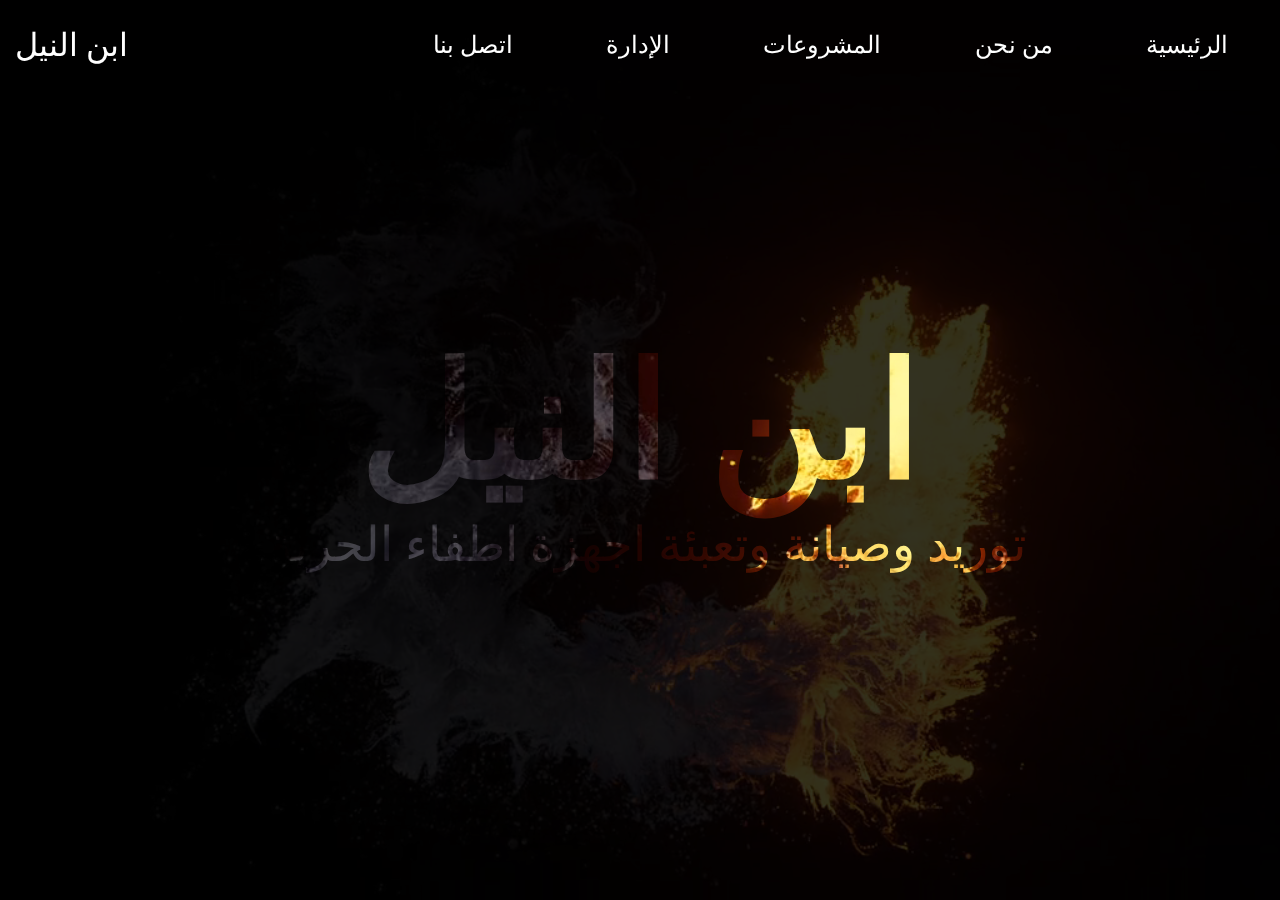
<file: index.html>
<!DOCTYPE html>
<html lang="en">

<head>
    <meta charset="UTF-8">
    <meta http-equiv="X-UA-Compatible" content="IE=edge">
    <meta name="viewport" content="width=device-width, initial-scale=1.0">
    <link rel="stylesheet" href="styles.css">
    <title>Ibn El Nile</title>
</head>

<body>
    <!-- Start Navbar -->
    <nav class="navBar">
        <div class="logo">ابن النيل</div>
        <div class="menu">
            <ul class="menuItems">
                <li class="item"><a href="#">الرئيسية</a></li>
                <li class="item"><a href="about.html">من نحن</a></li>
                <li class="item"><a href="projects.html">المشروعات</a></li>
                <li class="item"><a href="#">الإدارة</a></li>
                <li class="item"><a href="#">اتصل بنا</a></li>
            </ul>
        </div>
    </nav>
    <!-- End Navbar -->

    <!-- Start Main -->
    <main>
        <!-- Start Header -->
        <header class="header">
            <video autoplay muted loop id="myVideo">
                <source src="Videos/main.mp4" type="video/mp4">
            </video>
            <div class="content">
                <h1>ابن النيل</h1>
                <p>توريد وصيانة وتعبئة اجهزة اطفاء الحريق</p>
            </div>
        </header>
        <!-- End Header -->

        <!-- Start Projects -->
        <section class="projects">
            المشروعات
        </section>
        <!-- End Projects -->

        <!-- Start Management -->
        <section class="managment">
            الإدارة
        </section>
        <!-- End Management -->

    </main>
    <!-- End Main -->

    <!-- Start Contact Us -->
    <footer class="contact">
        اتصل بنا
    </footer>
    <!-- End Contact Us -->

</body>

</html>
</file>
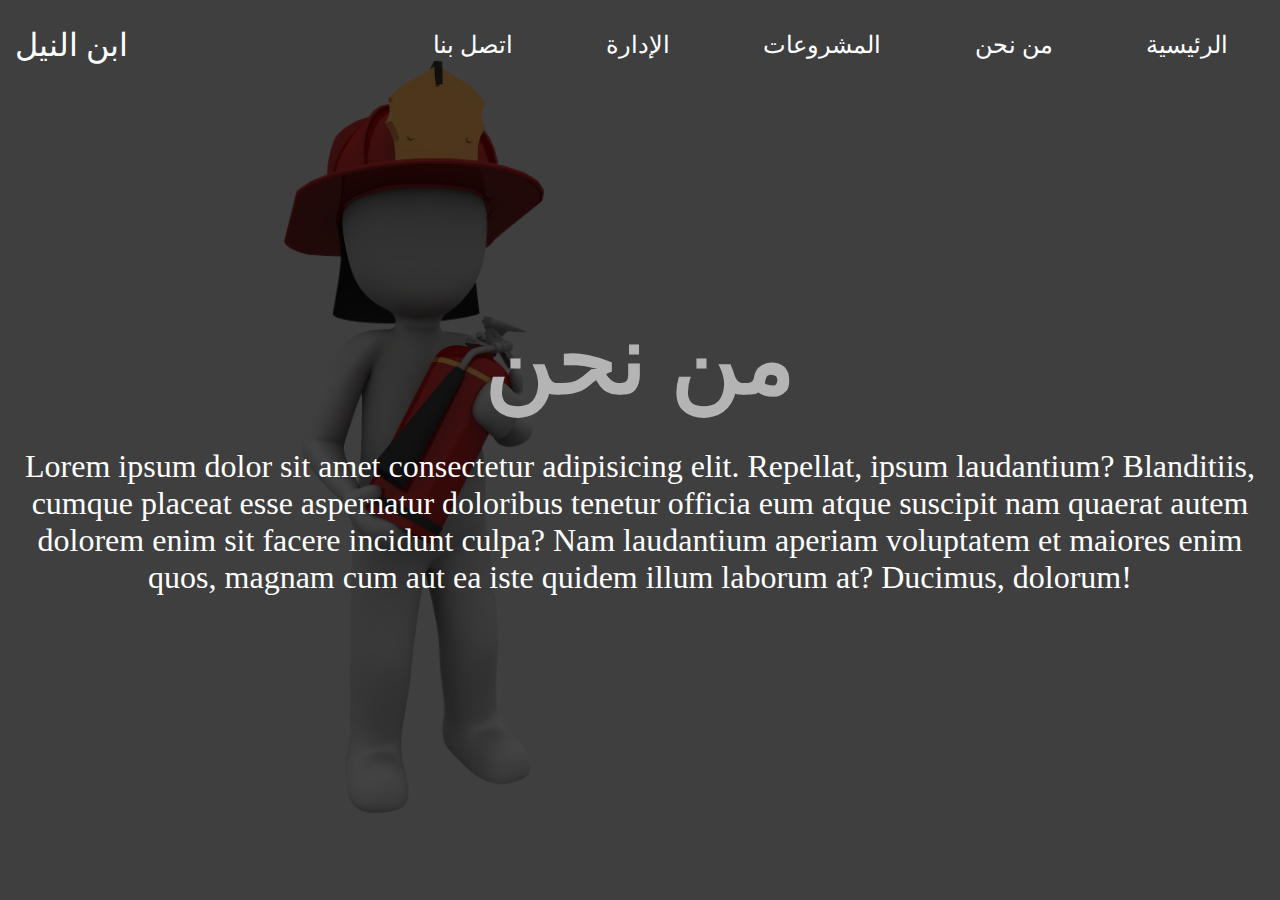
<file: about.html>
<!DOCTYPE html>
<html lang="en">

<head>
    <meta charset="UTF-8">
    <meta http-equiv="X-UA-Compatible" content="IE=edge">
    <meta name="viewport" content="width=device-width, initial-scale=1.0">
    <link rel="stylesheet" href="styles.css">
    <title>Ibn El Nile - About Us</title>
</head>

<body>
    <!-- Start Navbar -->
    <nav class="navBar">
        <div class="logo">ابن النيل</div>
        <div class="menu">
            <ul class="menuItems">
                <li class="item"><a href="index.html">الرئيسية</a></li>
                <li class="item"><a href="#">من نحن</a></li>
                <li class="item"><a href="projects.html">المشروعات</a></li>
                <li class="item"><a href="#">الإدارة</a></li>
                <li class="item"><a href="#">اتصل بنا</a></li>
            </ul>
        </div>
    </nav>
    <!-- End Navbar -->

    <!-- Start Main -->
    <main>
        <!-- Start About -->
        <section class="about">
            <h1 class="us">من نحن</h1>
            <p class="usText">Lorem ipsum dolor sit amet consectetur adipisicing elit. Repellat, ipsum laudantium?
                Blanditiis, cumque placeat esse aspernatur doloribus tenetur officia eum atque suscipit nam quaerat
                autem dolorem enim sit facere incidunt culpa? Nam laudantium aperiam voluptatem et maiores enim quos,
                magnam cum aut ea iste quidem illum laborum at? Ducimus, dolorum!</p>
        </section>
        <!-- End About -->



    </main>
    <!-- End Main -->


</body>

</html>
</file>
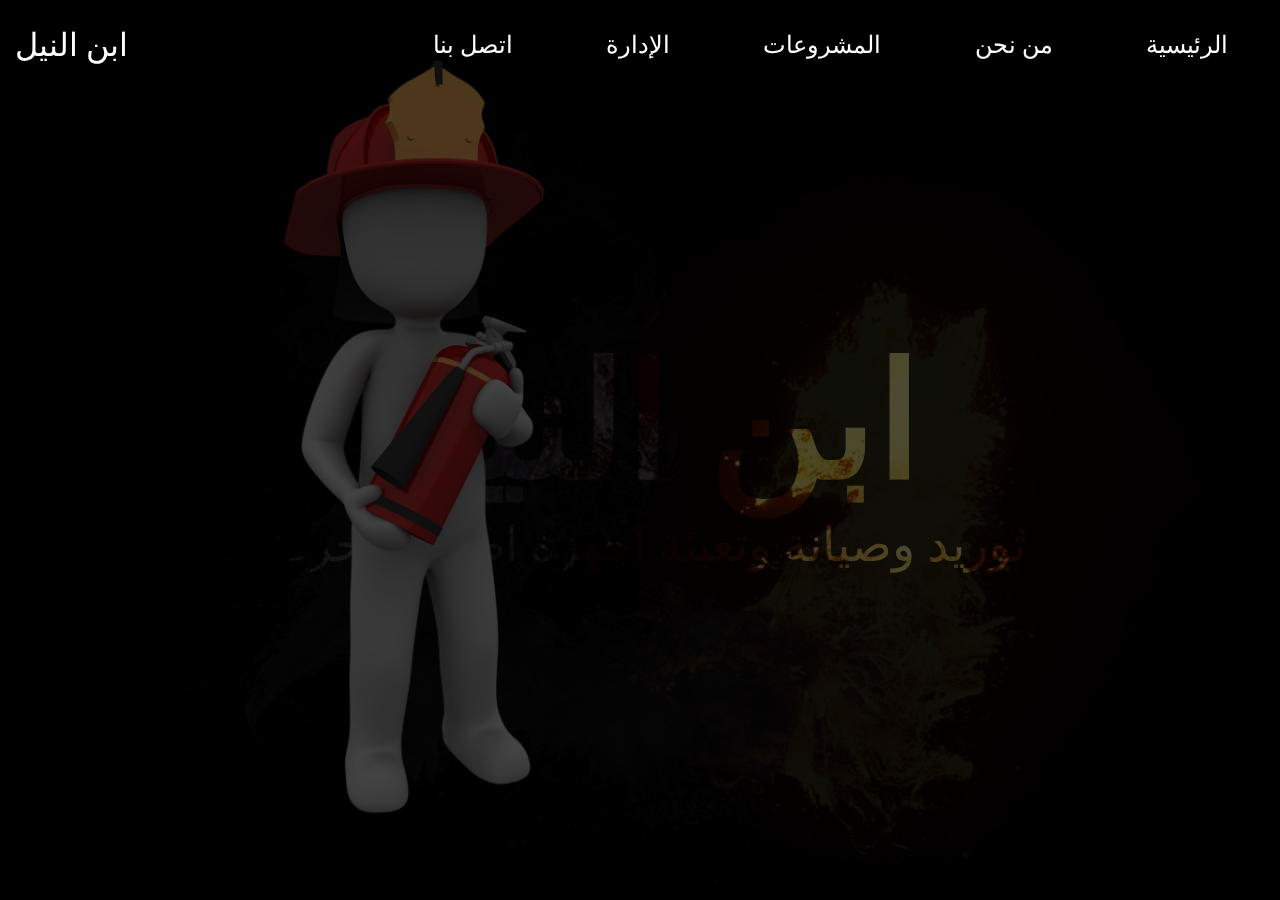
<file: inex.html>
<!DOCTYPE html>
<html lang="en">

<head>
    <meta charset="UTF-8">
    <meta http-equiv="X-UA-Compatible" content="IE=edge">
    <meta name="viewport" content="width=device-width, initial-scale=1.0">
    <link rel="stylesheet" href="styles.css">
    <title>Ibn El Nile</title>
</head>

<body>
    <!-- Start Navbar -->
    <nav class="navBar">
        <div class="logo">ابن النيل</div>
        <div class="menu">
            <ul class="menuItems">
                <li class="item"><a href="#">الرئيسية</a></li>
                <li class="item"><a href="#">من نحن</a></li>
                <li class="item"><a href="#">المشروعات</a></li>
                <li class="item"><a href="#">الإدارة</a></li>
                <li class="item"><a href="#">اتصل بنا</a></li>
            </ul>
        </div>
    </nav>
    <!-- End Navbar -->

    <!-- Start Main -->
    <main>
        <!-- Start Header -->
        <header class="header">
            <video autoplay muted loop id="myVideo">
                <source src="Videos/main.mp4" type="video/mp4">
            </video>
            <div class="content">
                <h1>ابن النيل</h1>
                <p>توريد وصيانة وتعبئة اجهزة اطفاء الحريق</p>
            </div>
        </header>
        <!-- End Header -->

        <!-- Start About -->
        <section class="about">
            من نحن
        </section>
        <!-- End About -->

        <!-- Start Projects -->
        <section class="projects">
            المشروعات
        </section>
        <!-- End Projects -->

        <!-- Start Management -->
        <section class="managment">
            الإدارة
        </section>
        <!-- End Management -->

    </main>
    <!-- End Main -->

    <!-- Start Contact Us -->
    <footer class="contact">
        اتصل بنا
    </footer>
    <!-- End Contact Us -->

</body>

</html>
</file>
<file: styles.css>
* {
    box-sizing: border-box;
    margin: 0;
    padding: 0;
}

body {
    background-color: lightgray;
}

.navBar {
    width: 100%;
    height: 10vh;
    margin-bottom: 10px;
    padding: 5px;
    position: relative;
    z-index: 999;
    display: flex;
    flex-direction: row;
    justify-content: space-between;
    align-items: center;
    /* background-color: red; */
}

.navBar .logo {
    width: 20%;
    font-size: 2rem;
    color: white;
    margin-left: 10px;
}

.navBar .menu {
    width: 70%;
}

.navBar .menu .menuItems {
    list-style: none;
    padding-inline-start: 0;
    display: flex;
    flex-direction: row-reverse;
    justify-content: space-around;
}

.navBar .menu .menuItems .item a {
    text-decoration: none;
    color: white;
    font-size: 1.5rem;
}

.navBar .menu .menuItems .item a:hover {
    color: black;
}

.header {
    position: absolute;
    top: 0;
    left: 0;
    width: 100%;
    height: 100vh;
}

.header #myVideo {
    position: absolute;
    width: 100%;
    height: 100%;
    object-fit: cover;
}

.header .content {
    position: absolute;
    width: 100%;
    height: 100%;
    color: white;
    background-color: rgba(0, 0, 0, .8);
    display: flex;
    flex-direction: column;
    justify-content: center;
    align-items: center;
    text-align: center;
    mix-blend-mode: multiply;
}

.header .content h1 {
    font-size: 10em;
}

.header .content p {
    font-size: 3em;
}

.about {
    width: 100%;
    height: 100vh;
    padding: 20px;
    position: absolute;
    top: 0;
    left: 0;
    background-color: rgba(0, 0, 0, .7);
    background-image: url(imgs/firefighter-1019798_1920-pp.png);
    background-repeat: no-repeat;
    background-size: contain;
    background-blend-mode: multiply;
    display: flex;
    flex-direction: column;
    justify-content: center;
    align-items: center;
}

.us {
    font-size: 6rem;
    margin-bottom: 2rem;
    color: rgb(180, 180, 180);
}

.usText {
    font-size: 2rem;
    text-align: center;
    color: rgb(255, 255, 255);
}

ul {
    padding: 0;
    margin: 0;
    list-style: none;
}

/* img {
    max-width: 100%;
    height: auto;
    border-style: none;
} */



.hero {
    width: 100%;
    height: 100vh;
    background-color: whitesmoke;
    position: relative;
}

.slider {
    width: 100%;
    height: 100vh;
    position: relative;
    display: flex;
    transition: all 0.5s;
    overflow: hidden;
}

.slider .slide {
    width: 20%;
    height: 80%;
    position: relative;
    text-align: center;
    transition: 0.5s;
}

.slider .slide:nth-child(1) {
    background: url("imgs/s1.jpg");
    background-size: cover;
    background-repeat: no-repeat;
    background-position: left;
}

.slider .slide:nth-child(2) {
    background: url("imgs/s2.jpg");
    background-size: cover;
    background-repeat: no-repeat;
    background-position: left;
}

.slider .slide:nth-child(3) {
    background: url("imgs/s3.jpg");
    background-size: cover;
    background-repeat: no-repeat;
    background-position: left;
}

.slider .slide:nth-child(4) {
    background: url("imgs/s4.jpg");
    background-size: cover;
    background-repeat: no-repeat;
    background-position: left;
}

.slider .slide:nth-child(5) {
    background: url("imgs/s5.jpg");
    background-size: cover;
    background-repeat: no-repeat;
    background-position: left;
}

.slider .slide:nth-child(6) {
    background: url("imgs/s6.jpg");
    background-size: cover;
    background-repeat: no-repeat;
    background-position: left;
}

.slider .slide:hover {
    width: 50%;
    cursor: pointer;
}
</file>
